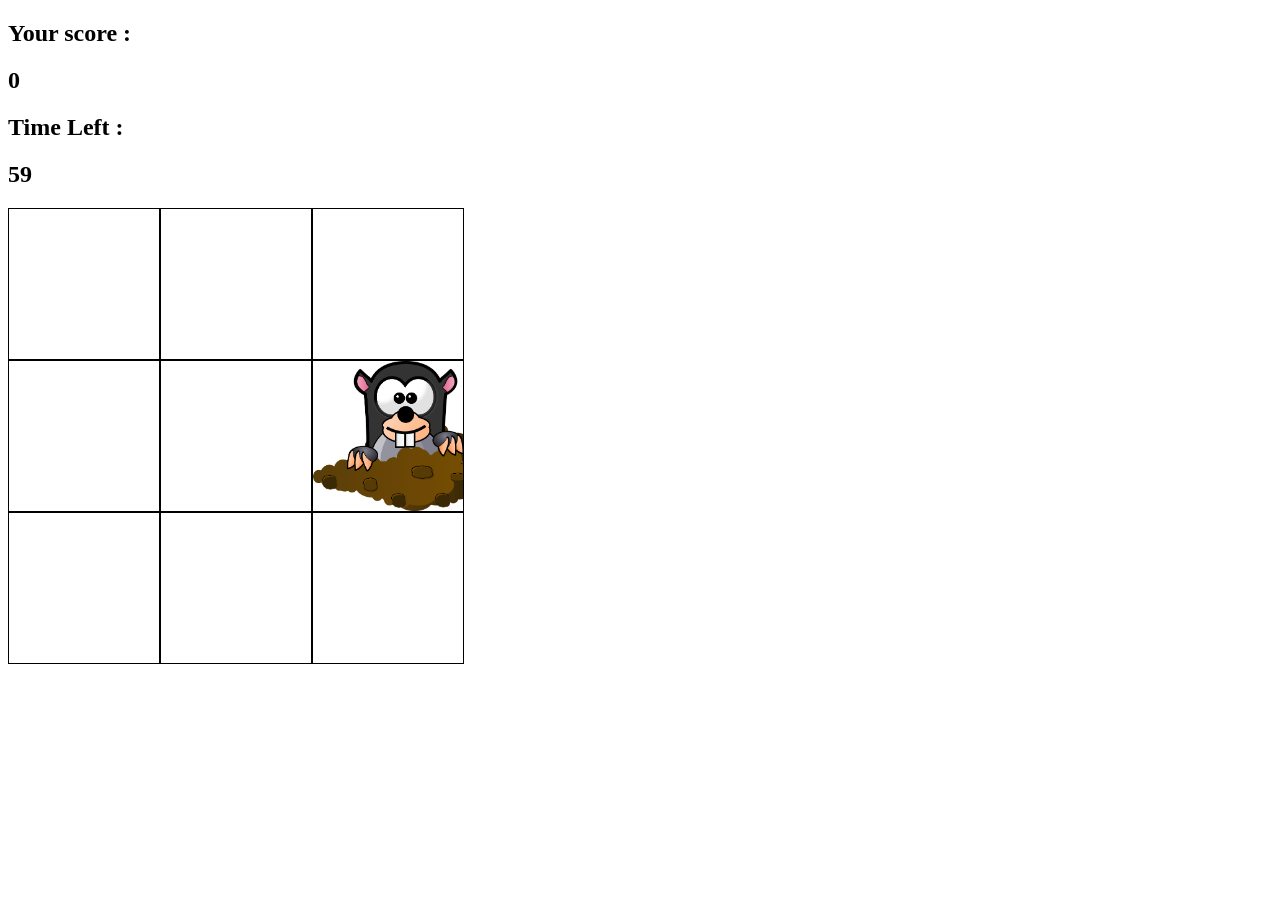
<file: miniproject/index.html>
<!DOCTYPE html>
<html lang="en">
<head>
    <meta charset="UTF-8">
    <meta name="viewport" content="width=device-width, initial-scale=1.0">
    <title>Mole</title>
    <link rel="stylesheet" href="./app.css">
</head>
<body>
    <h2>Your score :</h2>
    <h2 id="score">0</h2>

    <h2>Time Left :</h2>
    <h2 id="time-left">60</h2>

    <div class="grid">
        <div class="square" id="1"></div>
        <div class="square" id="2"></div>
        <div class="square" id="3"></div>
        <div class="square" id="4"></div>
        <div class="square" id="5"></div>
        <div class="square" id="6"></div>
        <div class="square" id="7"></div>
        <div class="square" id="8"></div>
        <div class="square" id="9"></div>

    </div>

    <script src="./app.js"></script>
</body>
</html>
</file>
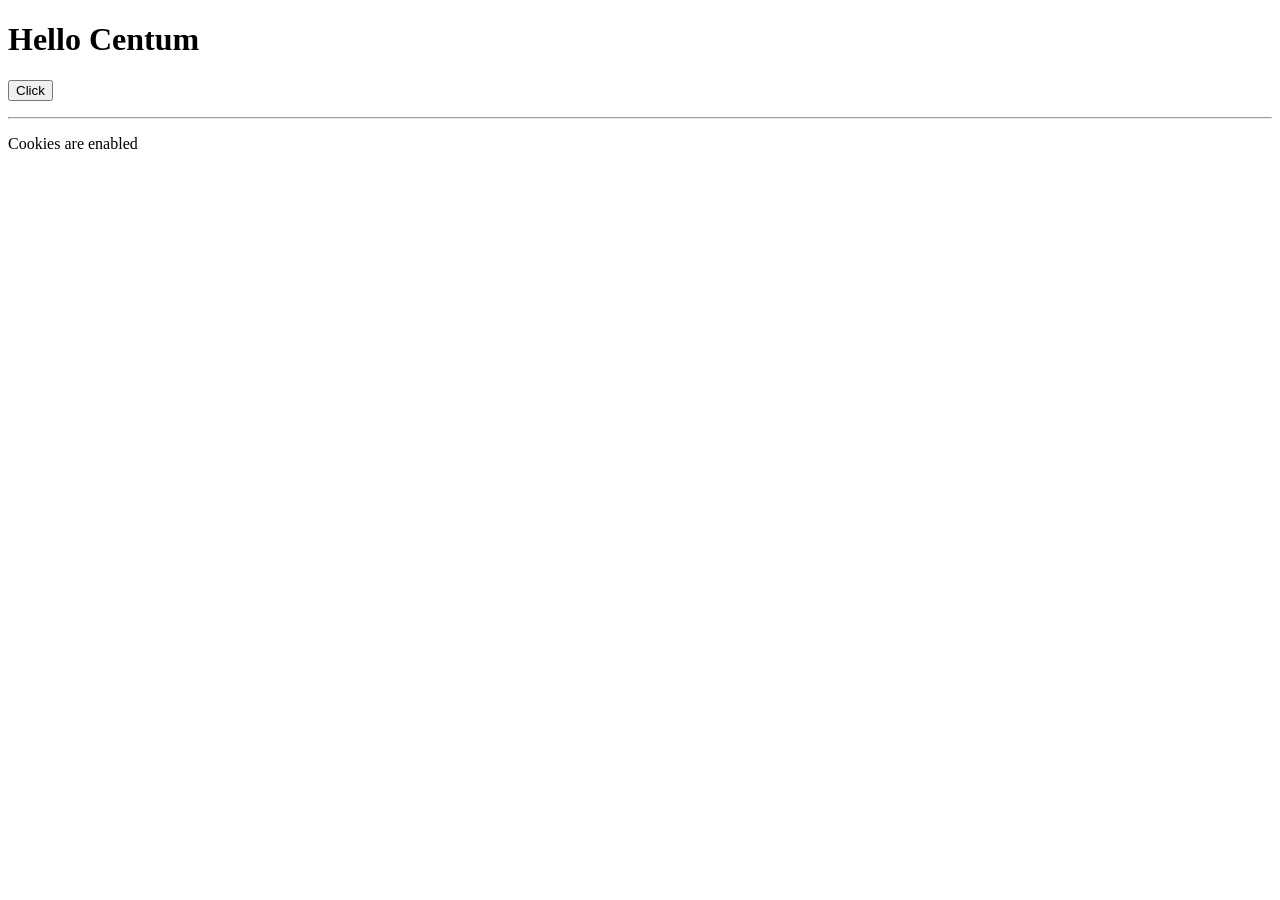
<file: 0923/0923-1.html>
<!DOCTYPE html>
<html lang="en">
<head>
    <meta charset="UTF-8">
    <meta name="viewport" content="width=device-width, initial-scale=1.0">
    <title>DOM Events</title>
</head>
<body onload="checkCookies()">
    <!-- <h1 onclick="this.innerHTML='헬로센텀'">Hello Centum</h1> -->
    <h1 onclick="changeText(this)">Hello Centum</h1>
    <button onclick="displayDate()">Click</button>

    <p id="demo"></p>
    <hr>
    <p id="ex1"></p>

    <script>
        function changeText(id) {
            id.innerHTML = "헬로센텀";
        }
        function displayDate() {
            document.getElementById("demo").innerHTML = Date();
        }


        function checkCookies() {

            let text = '';

            if(navigator.cookieEnabled  == true) {
                text = "Cookies are enabled";
            }else {
                text = "Cookies are not enabled";
            }
            document.getElementById("ex1").innerHTML = text;
        }
    </script>
</body>
</html>
</file>
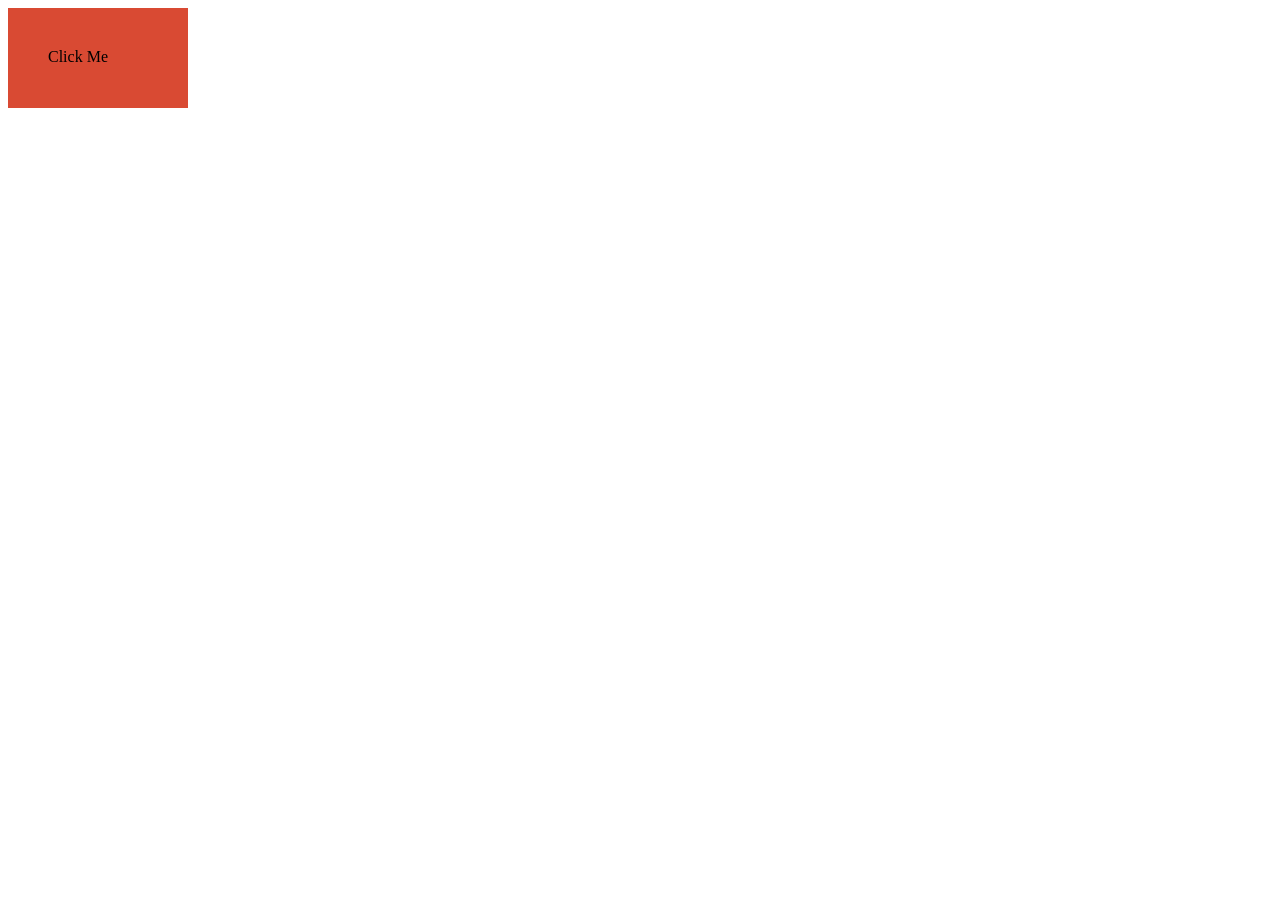
<file: 0923/0923-2.html>
<!DOCTYPE html>
<html lang="en">
<head>
    <meta charset="UTF-8">
    <meta name="viewport" content="width=device-width, initial-scale=1.0">
    <title>Document</title>
    <style>
        div {
            background-color: #d94a33;
            width: 100px;
            height: 20px;
            padding: 40px;
        }
    </style>
</head>
<body>
    <div onmousedown="mDown(this)" onmouseup="mUp(this)">Click Me</div>

    <script>
        function mDown(obj) {
            obj.style.backgroundColor = "#1ec5e5";
            obj.innerHTML = "Release Me";

        }
        function mUp(obj) {
            obj.style.backgroundColor = "#d94a33";
            obj.innerHTML = "Thank You";
        }
    </script>
</body>
</html>
</file>
<file: miniproject/app.css>
.grid {
    width: 456px;
    height: 456px;
    display: flex;
    flex-wrap: wrap;
}

.square {
    width: 150px;
    height: 150px;
    border: solid black 1px;
}

.mole {
    background-image: url(./mole.png);
    background-size: cover;
}
</file>
